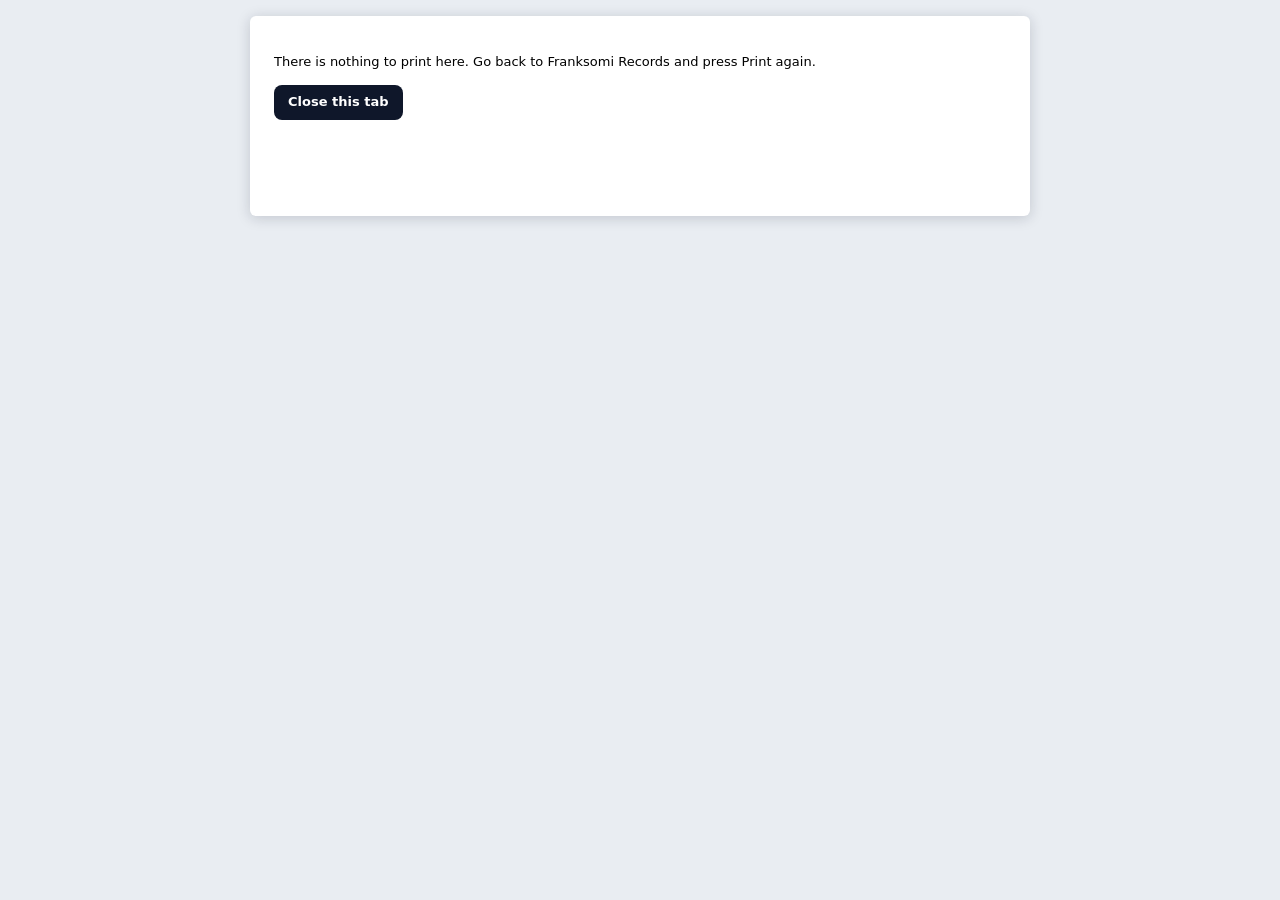
<file: print.html>
<!doctype html>
<html lang="en"><head>
<meta charset="utf-8"><meta name="viewport" content="width=device-width,initial-scale=1">
<title>Franksomi document</title>
<link rel="icon" href="logo.png"><link rel="stylesheet" href="style.css">
</head><body class="printpage">
<div id="print"><div class="doc" id="pdoc"><p>Opening the document…</p></div></div>
<script src="vendor/pdf-lib.min.js"></script>
<script src="pdf.js"></script>
<script src="print.js"></script>
</body></html>
</file>
<file: style.css>
:root{--blue:#0d6eae;--orange:#ff914d;--navy:#0f172a;--bg:#f4f6f9;--card:#fff;--line:#dfe4ea;--txt:#1b2430;--mut:#667085}
@media(prefers-color-scheme:dark){:root{--bg:#0b1220;--card:#131c2e;--line:#27334a;--txt:#e6ebf2;--mut:#93a0b5}}
*{box-sizing:border-box}body{margin:0;font:15px/1.45 system-ui,sans-serif;background:var(--bg);color:var(--txt)}
header{display:flex;gap:12px;align-items:center;padding:8px 16px;background:var(--navy);color:#fff}
header span{margin-left:auto;opacity:.8;font-size:13px}
nav{display:flex;gap:4px;overflow-x:auto;padding:8px 12px;background:var(--card);border-bottom:1px solid var(--line)}
nav a{padding:7px 12px;border-radius:8px;color:var(--txt);text-decoration:none;white-space:nowrap}
nav a.on{background:var(--orange);color:var(--navy);font-weight:600}
main{padding:16px;max-width:1200px;margin:auto}
h2{margin:0 0 12px}.bar{display:flex;gap:8px;flex-wrap:wrap;margin-bottom:12px;align-items:center}
.btn{background:var(--blue);color:#fff;border:0;border-radius:8px;padding:8px 14px;font:inherit;cursor:pointer}
.btn.ghost{background:transparent;border:1px solid currentColor}.btn.warn{background:#b42318}.btn.sm{padding:3px 9px;font-size:13px}
input,select,textarea{font:inherit;padding:7px 9px;border:1px solid var(--line);border-radius:8px;background:var(--card);color:var(--txt);width:100%}
label{display:block;font-size:13px;color:var(--mut)}label input,label select,label textarea{margin-top:3px;color:var(--txt)}
.wrap{overflow:auto;background:var(--card);border:1px solid var(--line);border-radius:10px}
table{border-collapse:collapse;width:100%}th,td{padding:7px 10px;border-bottom:1px solid var(--line);text-align:left;white-space:nowrap}
th{background:var(--navy);color:#fff;font-size:13px;position:sticky;top:0}td.n{text-align:right}
tr.low td{background:rgba(255,145,77,.18)}.tag{padding:2px 8px;border-radius:99px;font-size:12px;background:var(--line)}
.tag.bad{background:#fecdca;color:#912018}.tag.ok{background:#d1fadf;color:#05603a}
.cards{display:grid;grid-template-columns:repeat(auto-fit,minmax(190px,1fr));gap:12px;margin-bottom:16px}
.card{background:var(--card);border:1px solid var(--line);border-radius:12px;padding:14px}.card small{color:var(--mut)}.card b{display:block;font-size:24px;margin-top:4px}
#login{min-height:100vh;display:grid;place-items:center}#loginForm,#gateForm{background:var(--card);padding:28px;border-radius:14px;width:min(360px,92vw);display:grid;gap:12px;border:1px solid var(--line)}
#loginForm h1,#gateForm h1{margin:0;font-size:20px}.err{color:#b42318;margin:0;min-height:1em}
dialog{border:0;border-radius:14px;padding:20px;width:min(640px,94vw);background:var(--card);color:var(--txt)}
.grid{display:grid;grid-template-columns:repeat(auto-fit,minmax(200px,1fr));gap:10px}.full{grid-column:1/-1}
#toast{position:fixed;bottom:16px;left:50%;transform:translateX(-50%);background:var(--navy);color:#fff;padding:10px 16px;border-radius:10px;display:none}
.doc{background:#fff;color:#000;max-width:780px;margin:auto;padding:24px;font-size:13px}
.doc h1{background:#0d6eae;color:#fff;padding:10px 14px;margin:0 0 10px;font-size:20px;display:flex;justify-content:space-between}
.doc table th{background:#0f172a;color:#fff}.doc .box{border:1px solid #999;padding:8px;margin:8px 0}.doc td,.doc th{white-space:normal}
/* ---- brand graphics ---- */
header{border-bottom:3px solid transparent;border-image:linear-gradient(90deg,var(--orange),var(--blue)) 1}
.ic{vertical-align:-4px;flex:none}nav a{display:inline-flex;gap:7px;align-items:center}nav a .ic{opacity:.75}nav a.on .ic{opacity:1}
.hero{position:relative;overflow:hidden;border-radius:16px;padding:22px 24px;margin-bottom:16px;color:#fff;background:linear-gradient(115deg,#0f172a 0%,#0b3d66 60%,#0d6eae 100%)}
.hero:before{content:"";position:absolute;inset:0;background:url(brand-circuit.svg) right center/auto 100% no-repeat;pointer-events:none}
.hero>*{position:relative}.hero .row1{display:flex;gap:16px;align-items:center}.hero img{background:#fff;border-radius:50%;padding:4px;flex:none}
.hero h2{margin:0;font-size:22px}.hero p{margin:2px 0 0;opacity:.85}.hero .tagline{display:inline-block;margin-top:8px;font-size:12px;letter-spacing:.08em;text-transform:uppercase;color:var(--orange);font-weight:600}
.kpi{display:flex;flex-direction:column;position:relative;border-left:4px solid var(--blue)}.kpi.o{border-left-color:var(--orange)}.kpi.g{border-left-color:#12b76a}
.kpi .ico{position:absolute;right:12px;top:12px;width:38px;height:38px;border-radius:10px;display:grid;place-items:center;background:rgba(13,110,174,.12);color:var(--blue)}
.kpi.o .ico{background:rgba(255,145,77,.18);color:#c2570f}.kpi.g .ico{background:rgba(18,183,106,.15);color:#067647}
.panel{background:var(--card);border:1px solid var(--line);border-radius:12px;padding:14px 16px;margin-bottom:16px}.panel h3{margin:0 0 8px;font-size:15px}
.charts{display:grid;grid-template-columns:repeat(auto-fit,minmax(300px,1fr));gap:12px}
.pipe{display:flex;height:34px;border-radius:9px;overflow:hidden;gap:2px}.pipe span{display:grid;place-items:center;color:#fff;font-weight:700;font-size:13px;min-width:26px}
.legend{display:flex;flex-wrap:wrap;gap:6px 16px;margin-top:10px;font-size:13px;color:var(--mut)}.legend.col{flex-direction:column;margin:0}.legend i{display:inline-block;width:10px;height:10px;border-radius:3px;margin-right:6px}.legend b{color:var(--txt)}
.donut{display:flex;gap:18px;align-items:center;flex-wrap:wrap}
.tiles{display:grid;grid-template-columns:repeat(auto-fill,minmax(150px,1fr));gap:10px}.tile{display:flex;flex-direction:column;gap:8px;align-items:flex-start;text-decoration:none;color:var(--txt);background:var(--card);border:1px solid var(--line);border-radius:12px;padding:12px 14px;transition:transform .12s,box-shadow .12s}
.tile:hover{transform:translateY(-2px);box-shadow:0 6px 16px rgba(15,23,42,.12);border-color:var(--orange)}.tile .ic{color:var(--blue);background:rgba(13,110,174,.1);padding:7px;border-radius:9px;box-sizing:content-box}
.empty{text-align:center;padding:22px 8px;color:var(--mut)}.empty svg{display:block;margin:0 auto 6px}
.pagehead{display:flex;gap:10px;align-items:center;margin-bottom:12px}.pagehead h2{margin:0}.pagehead .ic{color:var(--orange);background:rgba(255,145,77,.16);padding:7px;border-radius:10px;box-sizing:content-box}
#login{min-height:100vh;display:grid;grid-template-columns:1fr minmax(320px,440px);place-items:stretch}
.login-art{position:relative;overflow:hidden;color:#fff;background:linear-gradient(135deg,#0f172a,#0b3d66 65%,#0d6eae);display:flex;flex-direction:column;justify-content:center;gap:10px;padding:40px}
.login-art:before{content:"";position:absolute;inset:0;background:url(brand-circuit.svg) right bottom/min(900px,140%) auto no-repeat;pointer-events:none}.login-art>*{position:relative}
.login-art img{background:#fff;border-radius:50%;padding:8px;width:104px;height:104px}.login-art h1{margin:6px 0 0;font-size:30px}.login-art .tagline{color:var(--orange);letter-spacing:.1em;text-transform:uppercase;font-weight:600;font-size:13px}
.login-art ul{list-style:none;margin:12px 0 0;padding:0;display:flex;gap:8px;flex-wrap:wrap}.login-art li{border:1px solid rgba(255,255,255,.35);border-radius:99px;padding:4px 12px;font-size:13px}
#loginForm,#gateForm{align-self:center;justify-self:center;border:0;background:transparent}
@media(max-width:600px){header #who{display:none}.hero:before{opacity:.4}.hero h2{font-size:19px}}
@media(max-width:760px){#login{grid-template-columns:1fr}.login-art{padding:22px 20px;min-height:0}.login-art h1{font-size:22px}.login-art img{width:64px;height:64px}.login-art ul{display:none}#loginForm,#gateForm{padding:20px 22px 32px}}
.doc .docfoot{margin-top:18px;padding-top:8px;border-top:3px solid #ff914d;display:flex;gap:10px;align-items:center;font-size:11px;color:#444}.doc .docfoot b{color:#0d6eae;letter-spacing:.06em;text-transform:uppercase}
.doc .docfoot span:last-child{margin-left:auto;text-align:right}
.notewarn{background:#fff4e5;border:1px solid #f5c26b;color:#7a4b00;border-radius:8px;padding:8px 10px;font-size:14px}.badge{display:inline-block;background:#fff4e5;color:#9a5b00;border:1px solid #f5c26b;border-radius:99px;padding:1px 8px;font-size:11px;margin-top:3px}
.btn.pbtn{background:var(--navy);color:#fff;border:0;font-weight:600}.btn.pbtn:hover{background:var(--blue)}.btn.pdfbtn{background:#b42318;color:#fff;border:0;font-weight:600}
.doctools{display:flex;gap:8px;flex-wrap:wrap;margin-bottom:12px;align-items:center}.doctools #pdfmsg{color:#555}
body.printpage{background:#e9edf2;padding:16px 8px}body.printpage .doc{box-shadow:0 2px 14px rgba(15,23,42,.18);border-radius:6px;min-height:200px}
.multi{grid-column:1/-1;border:1px solid #cbd5e1;border-radius:8px;padding:6px 12px 10px;display:flex;gap:6px 18px;flex-wrap:wrap;margin:0}.multi legend{padding:0 6px;font-size:13px;color:var(--mut)}.multi label{display:flex;gap:6px;align-items:center;margin:0}.multi input{width:auto}
.btn.wabtn{background:#128c7e;color:#fff;border:0;font-weight:600}.btn.wabtn:hover{background:#075e54}
.btn.ghost{background:var(--card);color:var(--txt);border:1px solid var(--mut)}.btn.ghost:hover{background:var(--blue);border-color:var(--blue);color:#fff}
header .btn.ghost,.hero .btn.ghost{background:transparent;color:#fff;border:1px solid #fff}header .btn.ghost:hover{background:rgba(255,255,255,.12);color:#fff}
.copy{display:block;text-align:center;color:var(--mut);font-size:12px;margin:0;padding:18px 12px}form .copy{padding:10px 0 0}
.doc .doccopy{margin-top:6px;text-align:center;font-size:10px;color:#666}
@media print{body{background:#fff}body>*:not(#print){display:none!important}#print{display:block!important}.noprint{display:none!important}.doc{padding:0}}
[hidden]{display:none!important}
</file>
